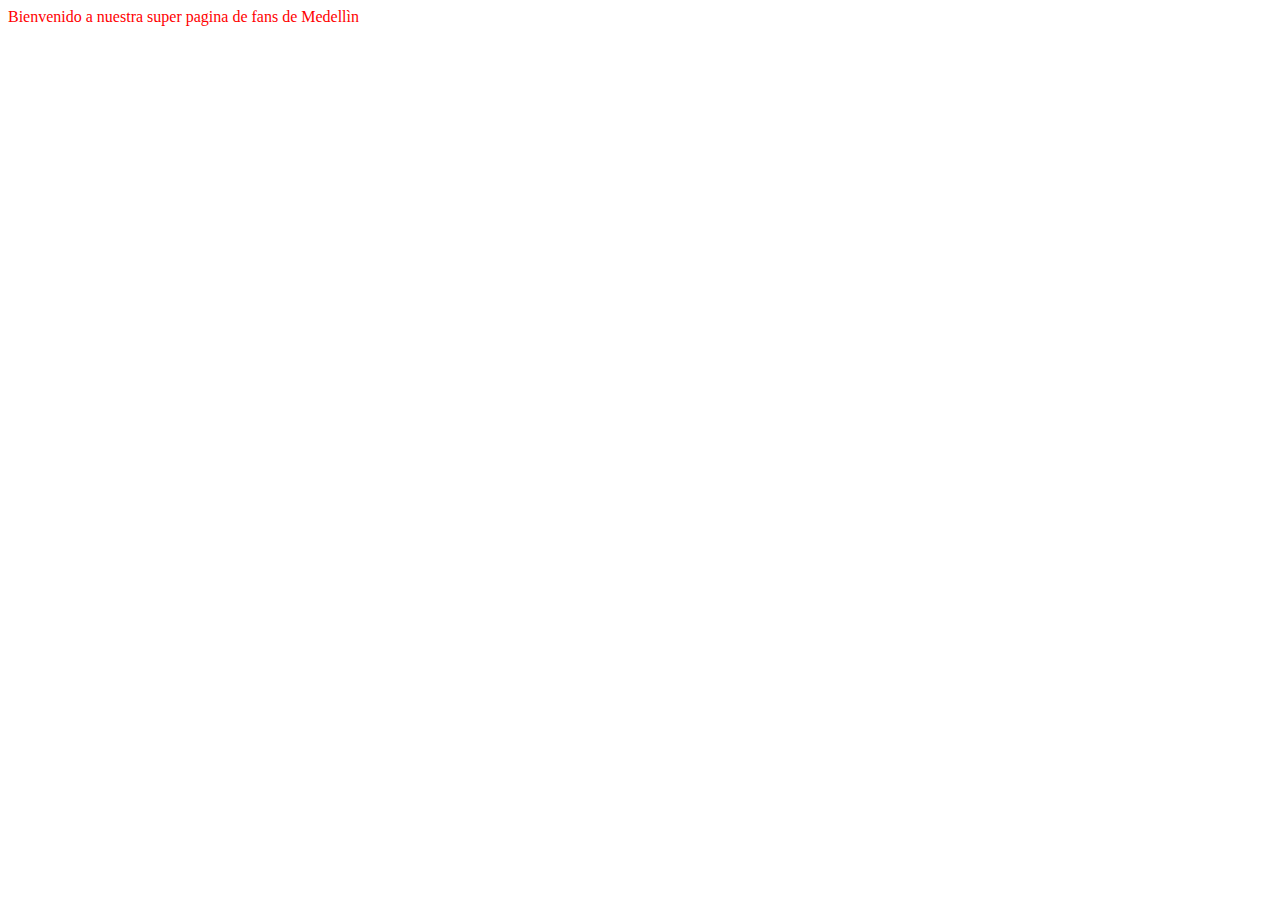
<file: Index.html>
<html>
<head>
	<meta charset="UTF-8">
	<title>Index</title>
	<LINK REL=StyleSheet HREF="Js/Miestilo.css" TYPE="text/css" MEDIA=screen> 
</head>
<body>
	<p>Bienvenido a nuestra super pagina de fans de Medellìn</p>
</body>
</html>
</file>
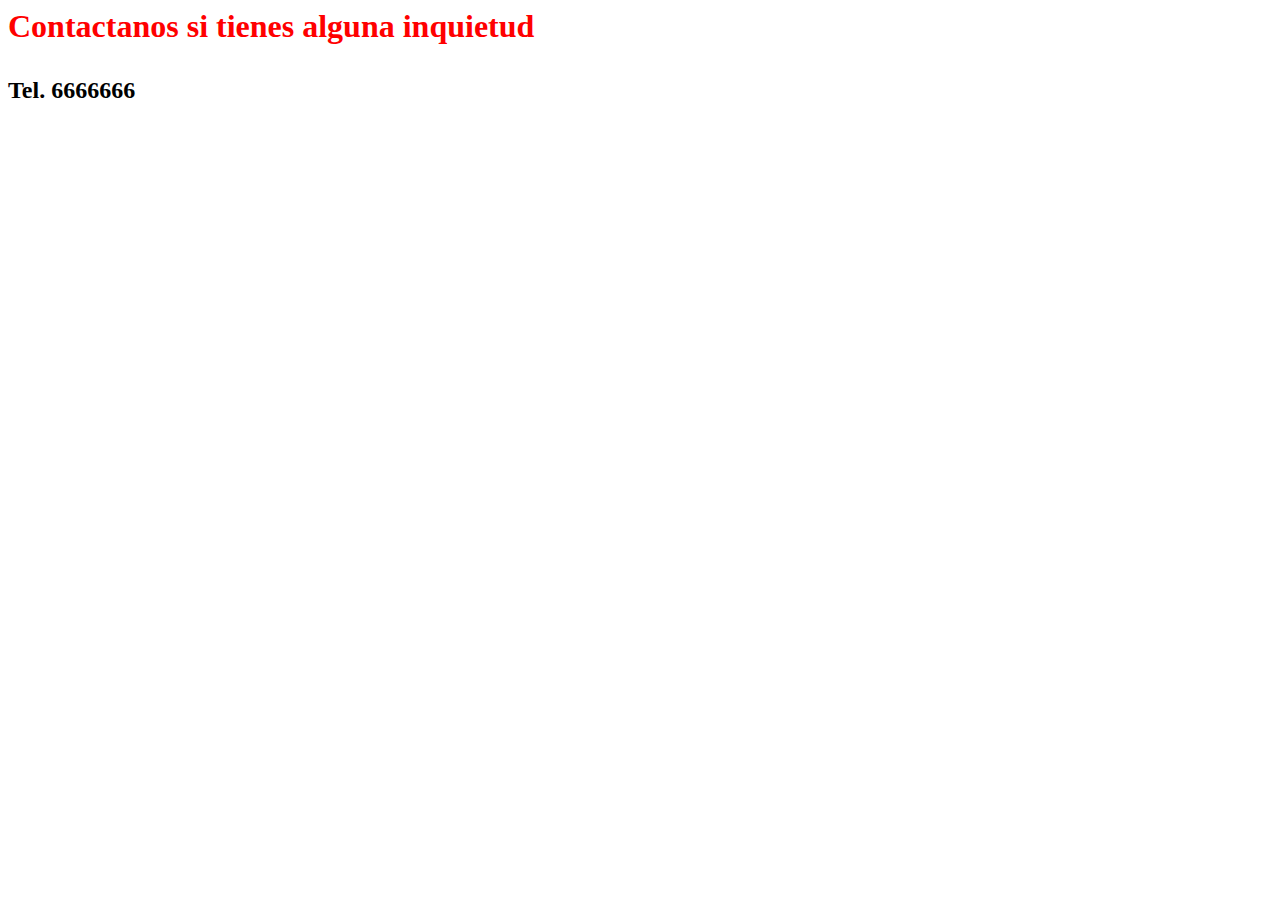
<file: Contactenos.html>
<html>
<head>
	<meta charset="UTF-8">
	<title>Contactenos</title>
	<LINK REL=StyleSheet HREF="Js/Miestilo.css" TYPE="text/css" MEDIA=screen> 
</head>
<body>
	<h1><p>Contactanos si tienes alguna inquietud</p></h1>
	<h2>Tel. 6666666</h2>
</body>
</html>
</file>
<file: Js/Miestilo.css>
p {
	color:red; 
}
</file>
